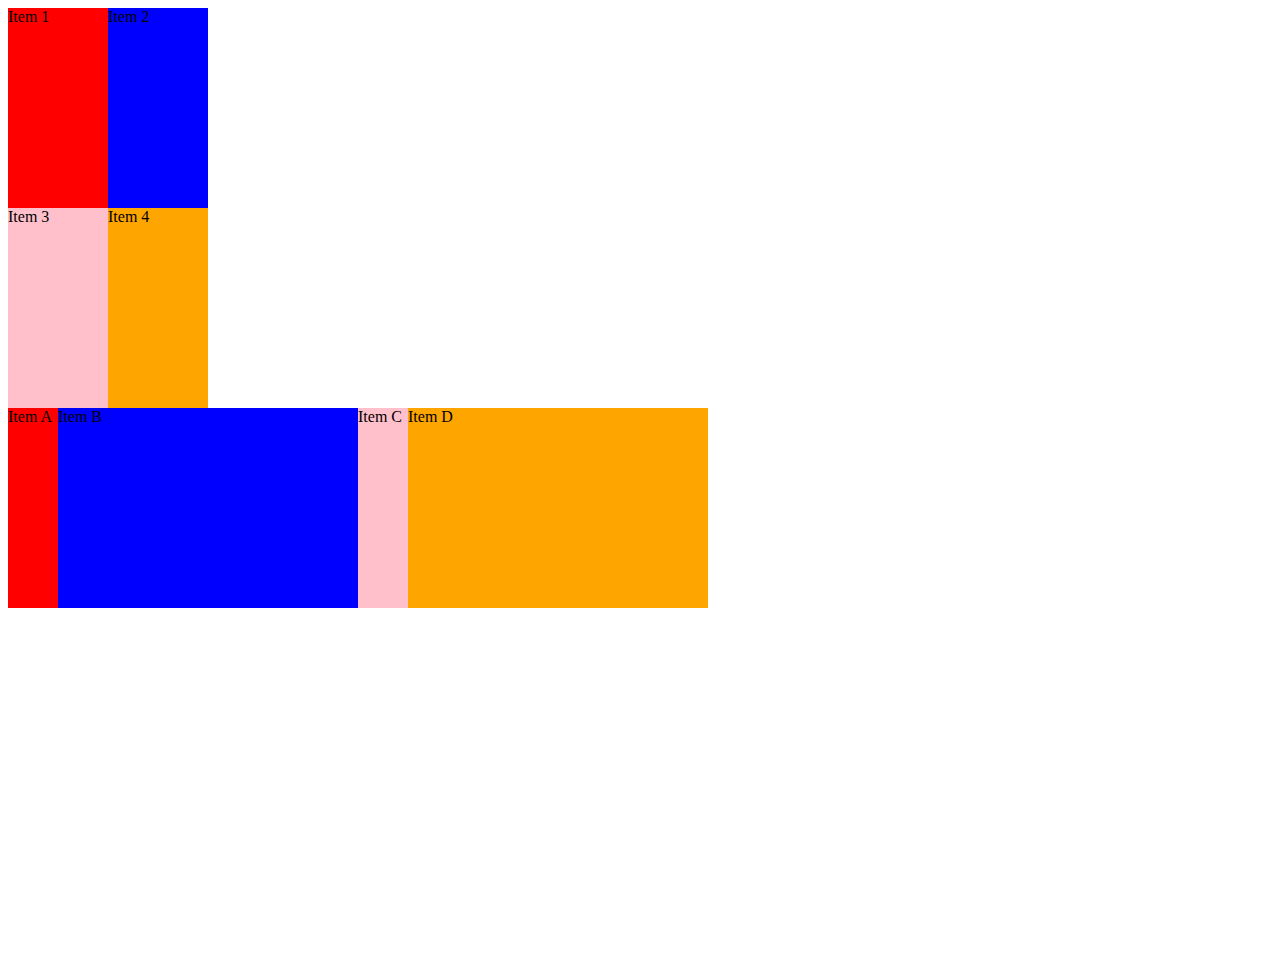
<file: ejemplo.html>
<!DOCTYPE html>
<html lang="en">
<head>
    <meta charset="UTF-8">
    <meta http-equiv="X-UA-Compatible" content="IE=edge">
    <meta name="viewport" content="width=device-width, initial-scale=1.0">
    <title>Document</title>
</head>
<body>

    <div class="contenedor">
        <div class="a">Item 1</div>
        <div class="b">Item 2</div>
        <div class="c">Item 3</div>
        <div class="d">Item 4</div>
    </div>

    <div class="contenedor1">
        <div class="A1">Item A</div>
        <div class="B1">Item B</div>
        <div class="C1">Item C</div>
        <div class="D1">Item D</div>
    </div>

    <style>
        .contenedor1
        {
            display: grid;
            grid-template-columns: repeat(2,50px 300px);
            grid-template-rows: repeat(2, 200px 75px);
        }
        .A1
        {
            background-color: red;
        }
        .B1
        {
            background-color: blue;
        }
        .C1
        {
            background-color: pink;
        }
        .D1
        {
            background-color: orange;
        }
        .contenedor
        {
            display: grid;
            grid-template-columns: repeat(2, 100px);/*20px 30px 20px 50px; */
            grid-template-rows: repeat(2,200px);
        }
        .a
        {
            background-color: red;
        }
        .b
        {
            background-color: blue;
        }
        .c
        {
            background-color: pink;
        }
        .d
        {
            background-color: orange;
        }
    </style>
    
</body>
</html>
</file>
